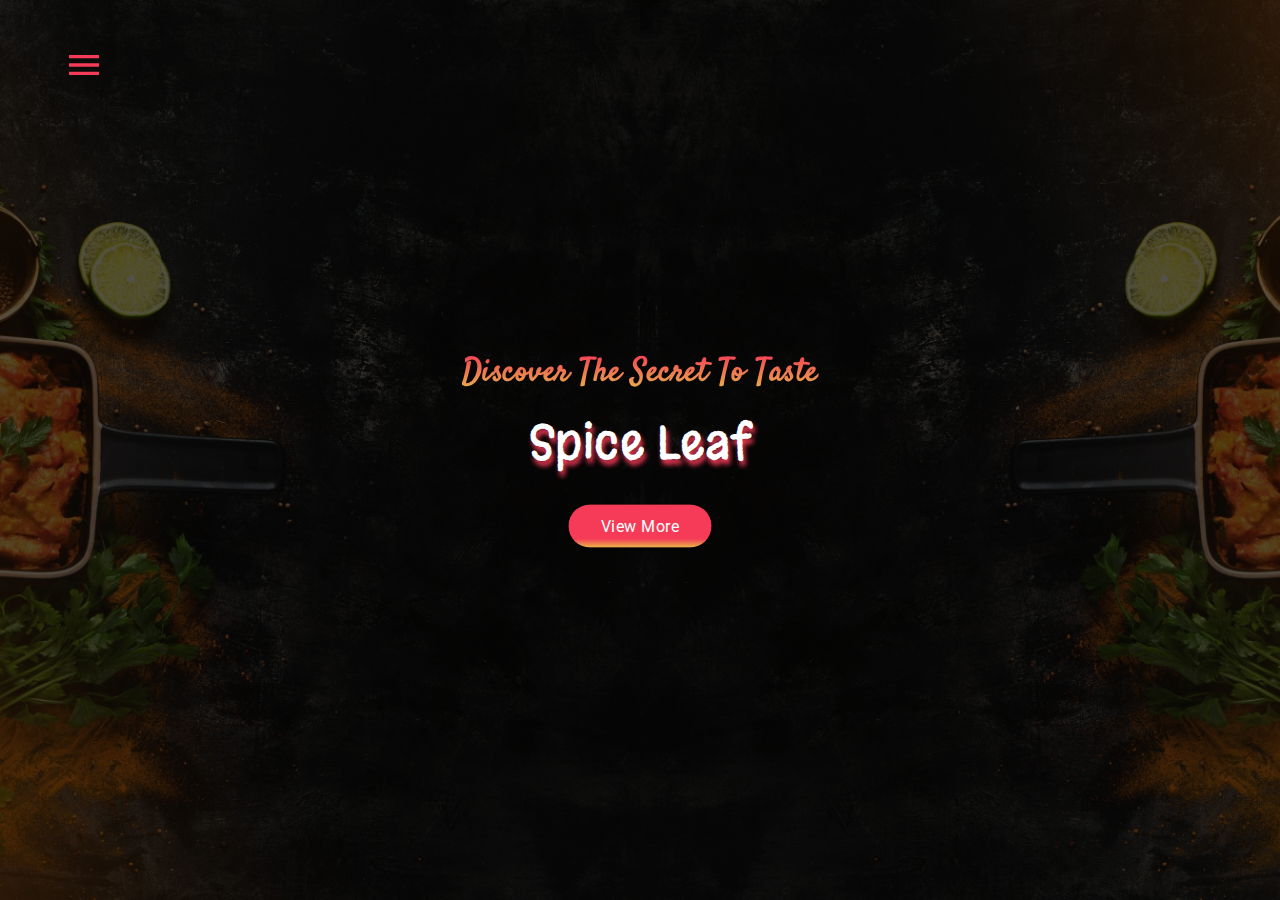
<file: index.html>
<!DOCTYPE html>
<html lang="en">
<head>
    <meta charset="UTF-8">
    <meta name="viewport" content="width=device-width, initial-scale=1.0">
    <title>Spice Leaf</title>
    <link rel="icon" href="img/Favicon.png" type="image/png">
    <link rel="stylesheet" href="style.css">
</head>
<body>
    <!-- Navbar Start -->

    <div class="nav-btn">
        <label for="nav-check">
            <svg xmlns="http://www.w3.org/2000/svg" height="40px" viewBox="0 -960 960 960" width="40px" fill="#000000"><path d="M120-240v-80h720v80H120Zm0-200v-80h720v80H120Zm0-200v-80h720v80H120Z"/></svg>
        </label>
    </div>

    <input type="checkbox" id="nav-check">

    <nav class="navbar">
        <div class="navbar-header">
            <h3>Spice Leaf</h3>
            <img src="img/Logo.png" alt="Spice Leaf Logo">
            <span class="nav-close">
                <label for="nav-check"><svg xmlns="http://www.w3.org/2000/svg" height="40px" viewBox="0 -960 960 960" width="40px" fill="#000000"><path d="m251.33-204.67-46.66-46.66L433.33-480 204.67-708.67l46.66-46.66L480-526.67l228.67-228.66 46.66 46.66L526.67-480l228.66 228.67-46.66 46.66L480-433.33 251.33-204.67Z"/></svg></label>
            </span>
        </div>
        <ul class="nav-items">
            <li><a href="#" class="nav-link">Home</a></li>
            <li><a href="#" class="nav-link">Our Menu</a></li>
            <li><a href="#" class="nav-link">Our Services</a></li>
            <li><a href="#" class="nav-link">About Us</a></li>
            <li><a href="#" class="nav-link">Contact</a></li>
            
        </ul>
    </nav>

    <!-- Navbar End -->


    <!-- Header Start -->

    <header class="header">
        <div class="banner">
            <h2>Discover The Secret To Taste</h2>
            <h1>Spice Leaf</h1>
            <a href="#" class="btn banner-btn">View More</a>
        </div>

    <!-- Header End -->




    <!-- Main Content Start -->

    



    
</body>
</html>
</file>
<file: style.css>
@import url('https://fonts.googleapis.com/css2?family=Inter:ital,opsz,wght@0,14..32,100..900;1,14..32,100..900&family=Margarine&family=Roboto:ital,wght@0,100..900;1,100..900&family=Satisfy&display=swap');

:root{
    --ff-primary:"Roboto", sans-serif;
    --ff-secondary: "Inter", sans-serif;
    --ff-design:"Satisfy", cursive;
    --ff-brand:"Margarine", sans-serif;


/*-------------Colors-----------*/
    --clr-white:#ffffff;
    --clr-dark:#333;
    --clr-grey-1:#102a42;
    --clr-grey-2:#617d98;
    --clr-grey-3:#f1f5f8;
    --clr-primary:#f53b57;
    --clr-primary-light:#f84668;
    --clr-secoundary:#e9b949;


    --transition: all 0.3s linear;

}




/* ---------------Global CSS-------------- */
a{
    text-decoration: none;
}

img{
    width: 100%;
    display: block;
}

h1,h2,h3,h4{
    letter-spacing: 0.5px;
    text-transform: capitalize;
    line-height: 1.25;
    margin-bottom: 0.75rem;
}

h1{
    font-size: 3rem;
}


h2{
    font-size: 2rem;
}


h3{
    font-size: 1.5rem;
}


h4{
    font-size: 0.875rem;
}

p{
    margin-bottom: 1.75rem;
}


body{
    font-family: var(--ff-primary);
    font-size: 0.875rem;
    background-color: var(--clr-white);
    color: var(--clr-grey-1);
}

/* ------------Clear fix-------------*/
/* Flex Error Fix */


.clearfix::after,
.clearfix::before{
    content: "";
    clear: both;
    display: table;
}







/*-------------Viewmore Button-----------*/

.btn{
    background-color: var(--clr-primary);
    color: var(--clr-white);
    padding: 0.75rem 1.25rem;
    letter-spacing: 0.5px;
    display: inline-block;
    font-weight: 400;
    transition: var(--transition);
    font-size: 0.875rem;
    border: none;
    cursor: pointer;
    box-shadow: 0 1px 3px rgba(0, 0, 0, 0.2);

}

.btn:hover{
    background-color: var(--clr-primary-light);
    
}


.banner-btn{
    font-size: 1rem;
    padding: 0.75rem 2rem;
    border-radius: 1000px;
    background-image: linear-gradient(180deg, var(--clr-primary)80%, var(--clr-secoundary));
}

.banner-btn:hover{
    outline: 0.125rem solid var(--clr-primary);
    outline-offset: 0.25rem;
}


/*-------------End of Viewmore Button-----------*/
















*{
    margin: 0;
    padding: 0;
    box-sizing: border-box;
}


/* -------------------Navbar-------------- */
.nav-btn svg{
    fill: var(--clr-primary);
    position: fixed;
    top:5%;
    left:5%;
    cursor: pointer;
    height: 40px;
    width: 40px;
    z-index: 1;
}


#nav-check{
    display: none;
}

#nav-check:checked ~ .navbar{
    transform: translateX(0);
    
}


.navbar{
    position: fixed;
    background-color: rgba(0, 0, 0, 0.89);
    top:0;
    left:0;
    width: 100%;
    height: 100%;
    transform: translateX(-100%);
    transition: var(--transition);
    z-index: 3;
    
}



.navbar h3{
    padding: 1rem;
    color: var(--clr-white);
    font-size: 1.5rem;
    text-align: center;
    text-transform: uppercase;
    font-weight: 700;
    color: transparent;
    
    background-image: linear-gradient(180deg, var(--clr-primary)25%, var(--clr-secoundary));
    background-clip: text;
    margin-bottom: -1rem;

}


.navbar-header img{
    width: 100px;
    margin: 0 auto;
    
}

.navbar-header{
    position: relative;
}

.nav-close{
    position: absolute;
    right: 0;
    top: 5px;
}

.nav-close svg{
    cursor: pointer;
    fill: var(--clr-dark);
    transition: var(--transition);

}

.nav-close:hover svg{
    fill: var(--clr-white);
    
}

.nav-items{
    list-style-type: none;
}

.nav-link{
    display: block;
    color: var(--clr-white);
    text-transform: uppercase;
    font-size: 1.25rem;
    padding: 0.75rem 1rem;
    letter-spacing: 0.5px;
    transition: var(--transition);

}

.nav-link:hover{
    background-color: var(--clr-primary-light);
    padding-left: 1.5rem;
    border-left: 0.5rem solid var(--clr-secoundary);
}




@media screen and (min-width:768px){
    .navbar{
        width: 35%;
        max-width: 25rem;
    }
}


/* ------------------End of Navbar------------- */




/* ------------------Banner------------------- */

.header{
    min-height: 100vh;
    background: linear-gradient(rgba(0, 0, 0, 0.6), rgba(0, 0, 0, 0.6)), url("img/1.jpg") no-repeat center/cover fixed;
}


.banner{
    text-align: center;
    position: absolute;
    top: 50%;
    left: 50%;
    transform: translate(-50%,-50%);
}

.banner h2{
    font-family: var(--ff-design);
    color: transparent;
    background-image: linear-gradient(180deg, var(--clr-primary), var(--clr-secoundary));
    background-clip: text;
}


.banner h1{
    font-family: var(--ff-brand);
    color: var(--clr-white);
    margin-top: 1.25rem;
    margin-bottom: 2rem;
    font-weight: 400;
    text-shadow: 2px 5px 5px var(--clr-primary);
    animation: flame 1s infinite;
}


@keyframes flame {
  0%,
  100% {
    text-shadow: 0 -5px 10px rgba(255, 69, 0, 0.6), 0 -5px 20px rgba(255, 69, 0, 0.4), 0 -5px 30px rgba(255, 69, 0, 0.2), 0 -5px 40px rgba(255, 69, 0, 0.1);
  }
  25% {
    text-shadow: 0 -5px 15px rgba(255, 69, 0, 0.8), 0 -5px 30px rgba(255, 69, 0, 0.6), 0 -5px 45px rgba(255, 69, 0, 0.4), 0 -5px 60px rgba(255, 69, 0, 0.2);
  }
  50% {
    text-shadow: 0 -5px 20px rgba(255, 69, 0, 0.8), 0 -5px 40px rgba(255, 69, 0, 0.6), 0 -5px 60px rgba(255, 69, 0, 0.4), 0 -5px 80px rgba(255, 69, 0, 0.2);
  }
  75% {
    text-shadow: 0 -5px 15px rgba(255, 69, 0, 0.8), 0 -5px 30px rgba(255, 69, 0, 0.6), 0 -5px 45px rgba(255, 69, 0, 0.4), 0 -5px 60px rgba(255, 69, 0, 0.2);
  }
}





.content-divider{
    height: 0.5rem;
    background-image: linear-gradient(to left,var(--clr-primary),var(--clr-secoundary),var(--clr-primary));
}





/* ------------ Features Section ---------------------- */



.features {
   background-color: var(--clr-grey-3);
   cursor: pointer;

}

.feature{
    padding: 2.5rem 0 ;
    text-align: center;
    transition: var(--transition);
}

.feature-icon svg{
    transition: var(--transition);

}

.feature-title{
    text-transform: uppercase;
}

.feature-text{
    color: var(--clr-grey-2);
    max-width: 17rem;
    margin: 0 auto;
}

.feature:hover{
    background-color: var(--clr-white);
    box-shadow: 0 2px var(--clr-primary);

}

.feature:hover .feature-title {
    color: var(--clr-primary);
    
}

.feature:hover .feature-icon svg{
    fill: var(--clr-primary);
    transform: translateY(-5px);
    
}

@media screen and (min-width:576px) {
    .feature{
        width:50% ;
        float: left;
    }
}

@media screen and (min-width:1200px) {
    .feature{
        width:25% ;
        
    }
}
</file>
